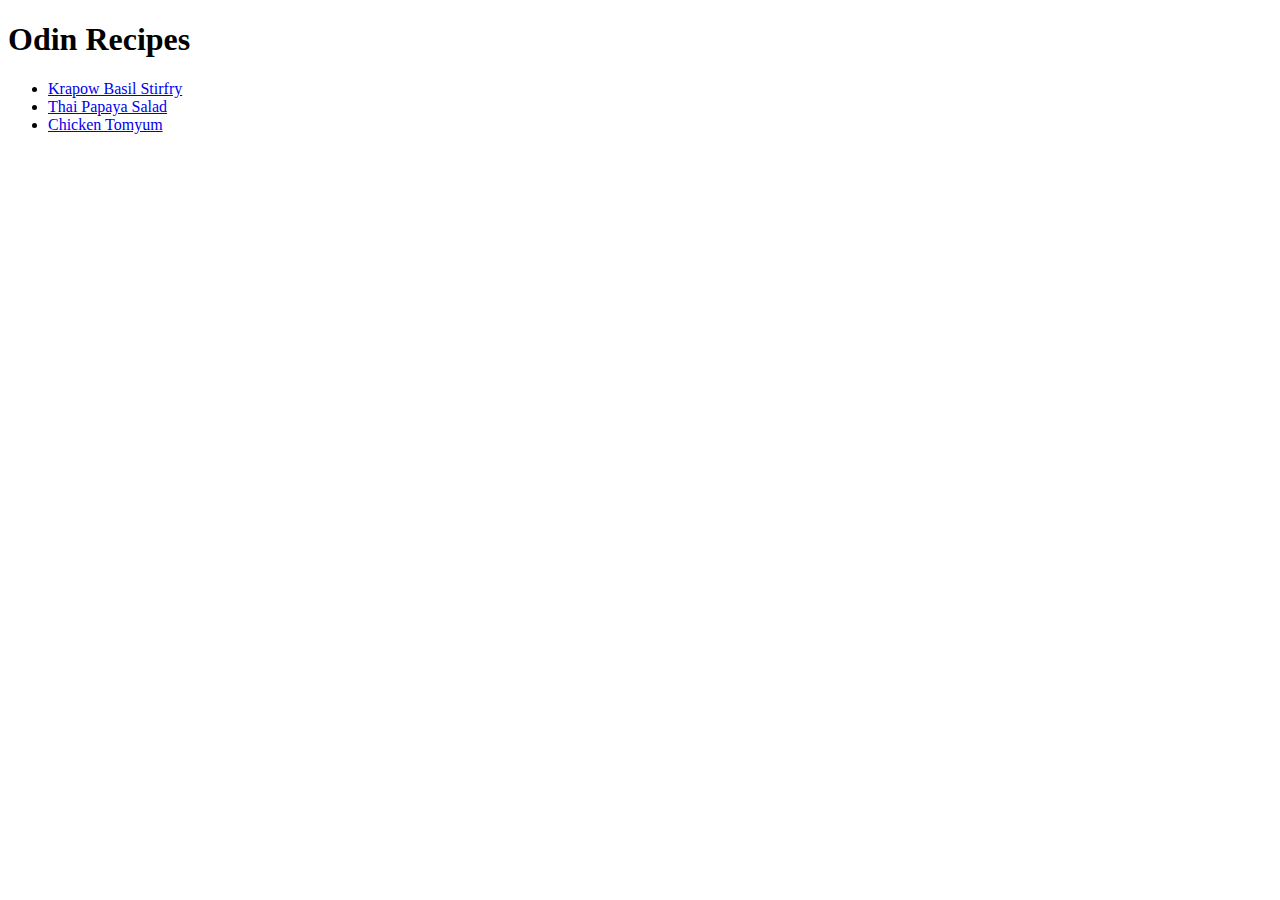
<file: index.html>
<!DOCTYPE html>
<html lang="en">
<head>
    <meta charset="UTF-8">
    <meta http-equiv="X-UA-Compatible" content="IE=edge">
    <meta name="viewport" content="width=device-width, initial-scale=1.0">
    <title>Document</title>
</head>
<body>
    <h1>Odin Recipes</h1>
    <ul>
        <li><a href="./recipes/basilstirfry.html">Krapow Basil Stirfry</a></li>
        <li><a href="./recipes/papayasalad.html">Thai Papaya Salad</a></li>
        <li><a href="./recipes/chickentomyum.html">Chicken Tomyum</a></li>
    </ul>
</body>
</html>
</file>
